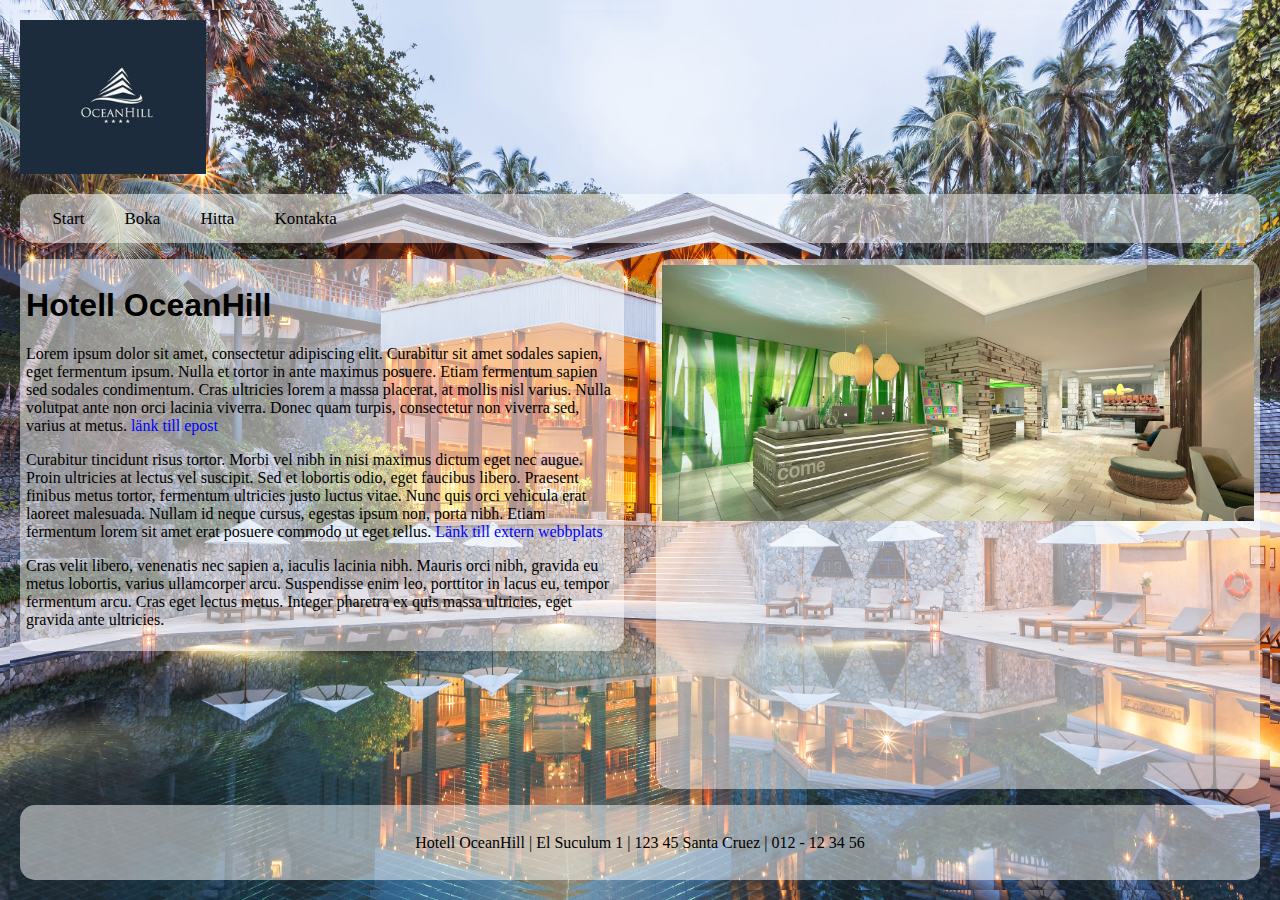
<file: index.html>
<!doctype html>
<html>

<head>
  <meta charset="utf-8" />
  <meta name="viewport" content="width=device-width, initial-scale=1.0">
  <title>testsida</title>
  <link rel="stylesheet" href="index-style.css" />
  <link rel="stylesheet" href="index.css" />

</head>





<body>


  <header>

    <img id="logga" src="loga.jpg" alt="HTML logga" />

  </header>
  <nav class="topnav" id="myTopnav">
    <a href="index.html" class="active">Start</a>
    <a href="boka.html">Boka</a>
    <a href="hitta.html">Hitta</a>
    <a href="kontakta.html">Kontakta</a>
  </nav>
  <section>

    <article>

      <h1> Hotell OceanHill</h1>
      <p>Lorem ipsum dolor sit amet, consectetur adipiscing elit. Curabitur sit amet sodales sapien, eget fermentum ipsum. Nulla et tortor in ante maximus posuere. Etiam fermentum sapien sed sodales condimentum. Cras ultricies lorem a massa placerat, at
        mollis nisl varius. Nulla volutpat ante non orci lacinia viverra. Donec quam turpis, consectetur non viverra sed, varius at metus. <a href="mailto:testadress@mail.com">länk till epost</a></p>

      <p>Curabitur tincidunt risus tortor. Morbi vel nibh in nisi maximus dictum eget nec augue. Proin ultricies at lectus vel suscipit. Sed et lobortis odio, eget faucibus libero. Praesent finibus metus tortor, fermentum ultricies justo luctus vitae. Nunc
        quis orci vehicula erat laoreet malesuada. Nullam id neque cursus, egestas ipsum non, porta nibh. Etiam fermentum lorem sit amet erat posuere commodo ut eget tellus. <a href="https://sv.wikipedia.org/wiki/Gorillor"
          target="_blank">Länk till extern webbplats</a>
      </p>
      <p>Cras velit libero, venenatis nec sapien a, iaculis lacinia nibh. Mauris orci nibh, gravida eu metus lobortis, varius ullamcorper arcu. Suspendisse enim leo, porttitor in lacus eu, tempor fermentum arcu. Cras eget lectus metus. Integer pharetra ex
        quis massa ultricies, eget gravida ante ultricies.</p>

    </article>
  </section>
  <aside>
    <img id="reception" src="reception.jpg" alt="HTML reception" />

  </aside>


  <footer>
    <p>Hotell OceanHill | El Suculum 1 | 123 45 Santa Cruez | 012 - 12 34 56</p>
  </footer>


</body>

</html>
</file>
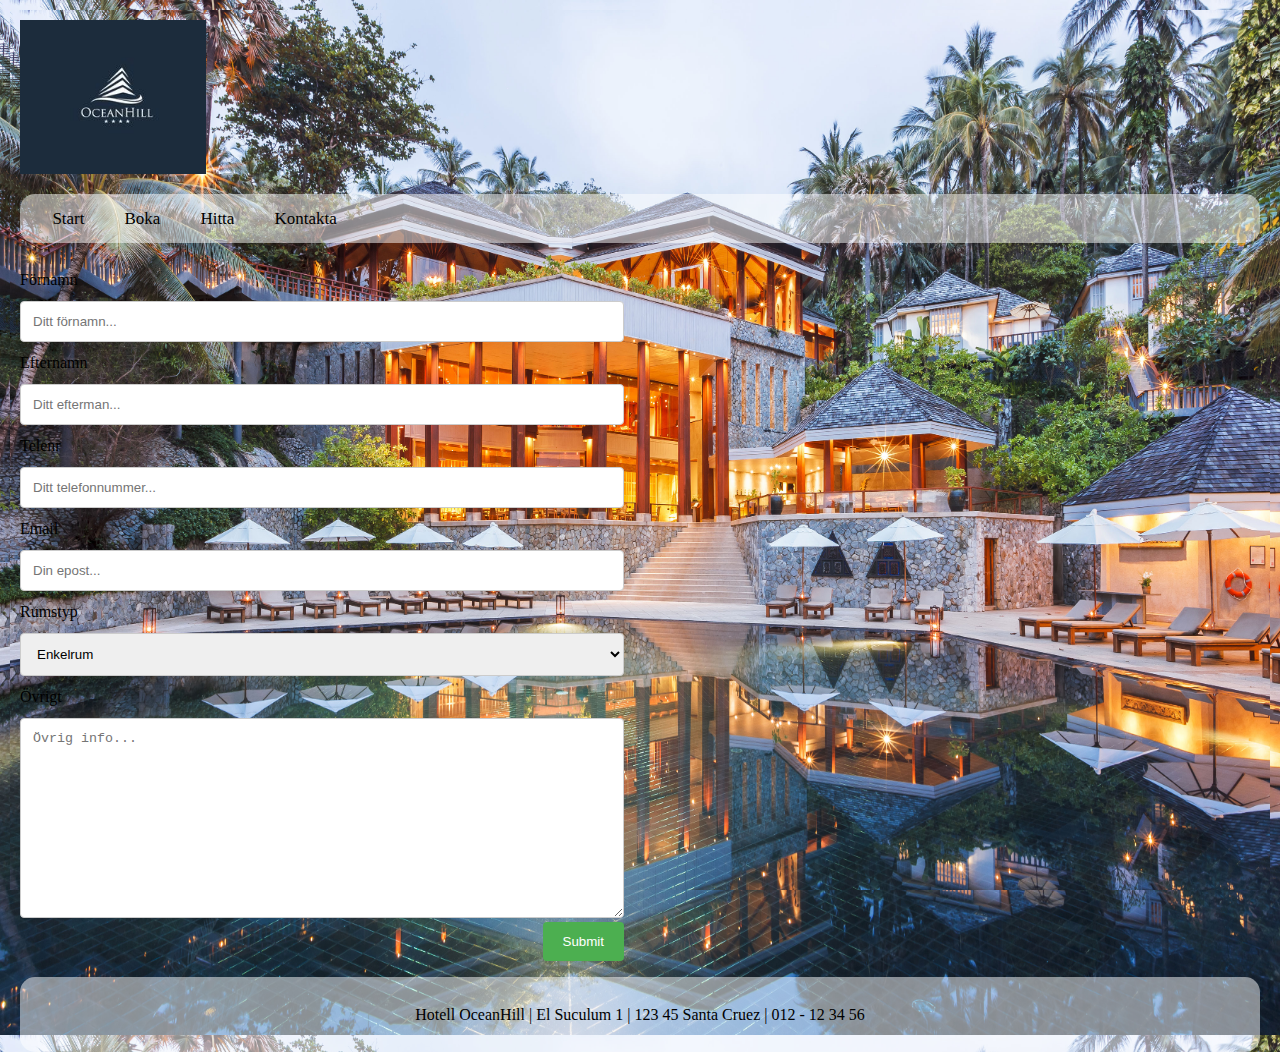
<file: boka.html>
<!doctype html>
<html>

<head>
  <meta charset="utf-8" />
  <meta name="viewport" content="width=device-width, initial-scale=1.0">
  <title>testsida</title>
  <link rel="stylesheet" href="index.css" />
  <link rel="stylesheet" href="index-style.css" />


</head>




<body>

  <header>

    <img id="logga" src="loga.jpg" alt="HTML logga" />

  </header>
  <nav class="topnav" id="myTopnav">
    <a href="index.html" >Start</a>
    <a href="boka.html" class="active">Boka</a>
    <a href="hitta.html" >Hitta</a>
    <a href="kontakta.html">Kontakta</a>
  </nav>
  <section>

    <div class="container">
      <form>
        <div class="row">
          <div class="col-25">
            <label for="fname">Förnamn</label>
          </div>
          <div class="col-75">
            <input type="text" id="fname" name="firstname" placeholder="Ditt förnamn...">
          </div>
        </div>
        <div class="row">
          <div class="col-25">
            <label for="lname">Efternamn</label>
          </div>
          <div class="col-75">
            <input type="text" id="lname" name="lastname" placeholder="Ditt efterman...">
          </div>
        </div>
        <div class="row">
          <div class="col-25">
            <label for="telephone">Telenr</label>
          </div>
          <div class="col-75">
            <input type="text" id="telephone" name="telephone" placeholder="Ditt telefonnummer...">
          </div>
        </div>
        <div class="row">
          <div class="col-25">
            <label for="email">Email</label>
          </div>
          <div class="col-75">
            <input type="text" id="email" name="email" placeholder="Din epost...">
          </div>
        </div>
        <div class="row">
          <div class="col-25">
            <label>Rumstyp</label>
          </div>
          <div class="col-75">
            <select id="typeroom" name="typeroom">
            <option value="enkel">Enkelrum</option>
            <option value="dubbel">Dubbelrum</option>
            <option value="suit">Suit</option>
          </select>
          </div>
        </div>
        <div class="row">
          <div class="col-25">
            <label for="subject">Övrigt</label>
          </div>
          <div class="col-75">
            <textarea id="subject" name="subject" placeholder="Övrig info..." style="height:200px"></textarea>
          </div>
        </div>
        <div class="row">
          <input type="submit" value="Submit">
        </div>
      </form>
    </div>

  </section>
  <aside>


  </aside>


  <footer>
    <p>Hotell OceanHill | El Suculum 1 | 123 45 Santa Cruez | 012 - 12 34 56</p>
  </footer>


</body>

</html>
</file>
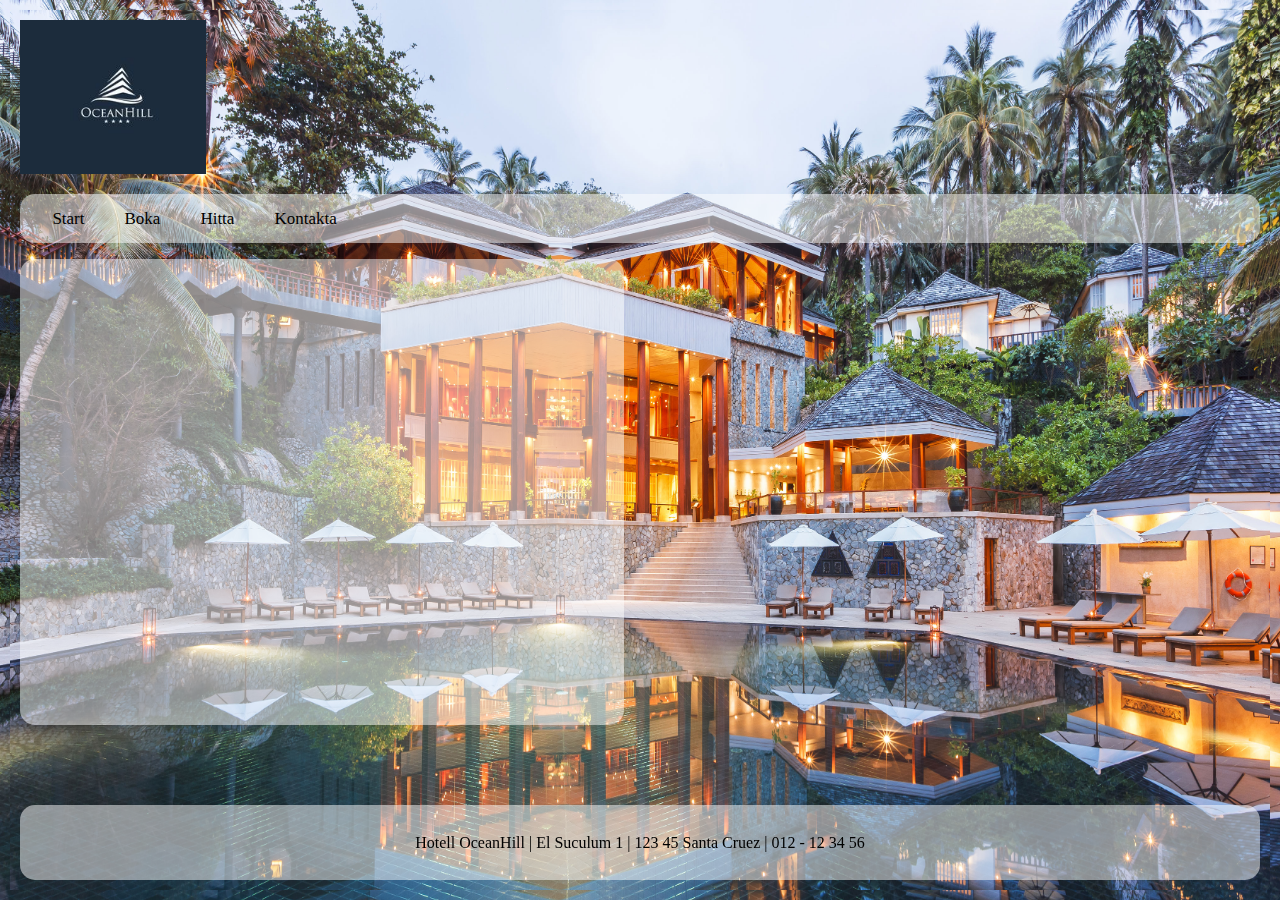
<file: hitta.html>
<!doctype html>
<html>

<head>
  <meta charset="utf-8" />
  <meta name="viewport" content="width=device-width, initial-scale=1.0">
  <title>testsida</title>
  <link rel="stylesheet" href="index.css" />
  <link rel="stylesheet" href="index-style.css" />

</head>

<body>
<header>
    <img id="logga" src="loga.jpg" alt="HTML logga" />
  </header>
  <nav class="topnav" id="myTopnav">
    <a href="index.html">Start</a>
    <a href="boka.html">Boka</a>
    <a href="hitta.html" class="active">Hitta</a>
    <a href="kontakta.html">Kontakta</a>

  </nav>
  <section>

    <article>
<iframe src="https://www.google.com/maps/embed?pb=!1m18!1m12!1m3!1d1752.9557395695258!2d-16.19035319182967!3d28.512310895616316!2m3!1f0!2f0!3f0!3m2!1i1024!2i768!4f13.1!3m3!1m2!1s0xc41ca3bbc687d13%3A0x7ba378f1722e0ddf!2s38129+El+Suculum%2C+Santa+Cruz+de+Tenerife%2C+Spanien!5e0!3m2!1ssv!2sse!4v1558442947637!5m2!1ssv!2sse" width="600" height="450" frameborder="0" style="border:0" allowfullscreen></iframe>
    </article>
  </section>
  <aside>

  </aside>


  <footer>
    <p>Hotell OceanHill | El Suculum 1 | 123 45 Santa Cruez | 012 - 12 34 56</p>
  </footer>


</body>

</html>
</file>
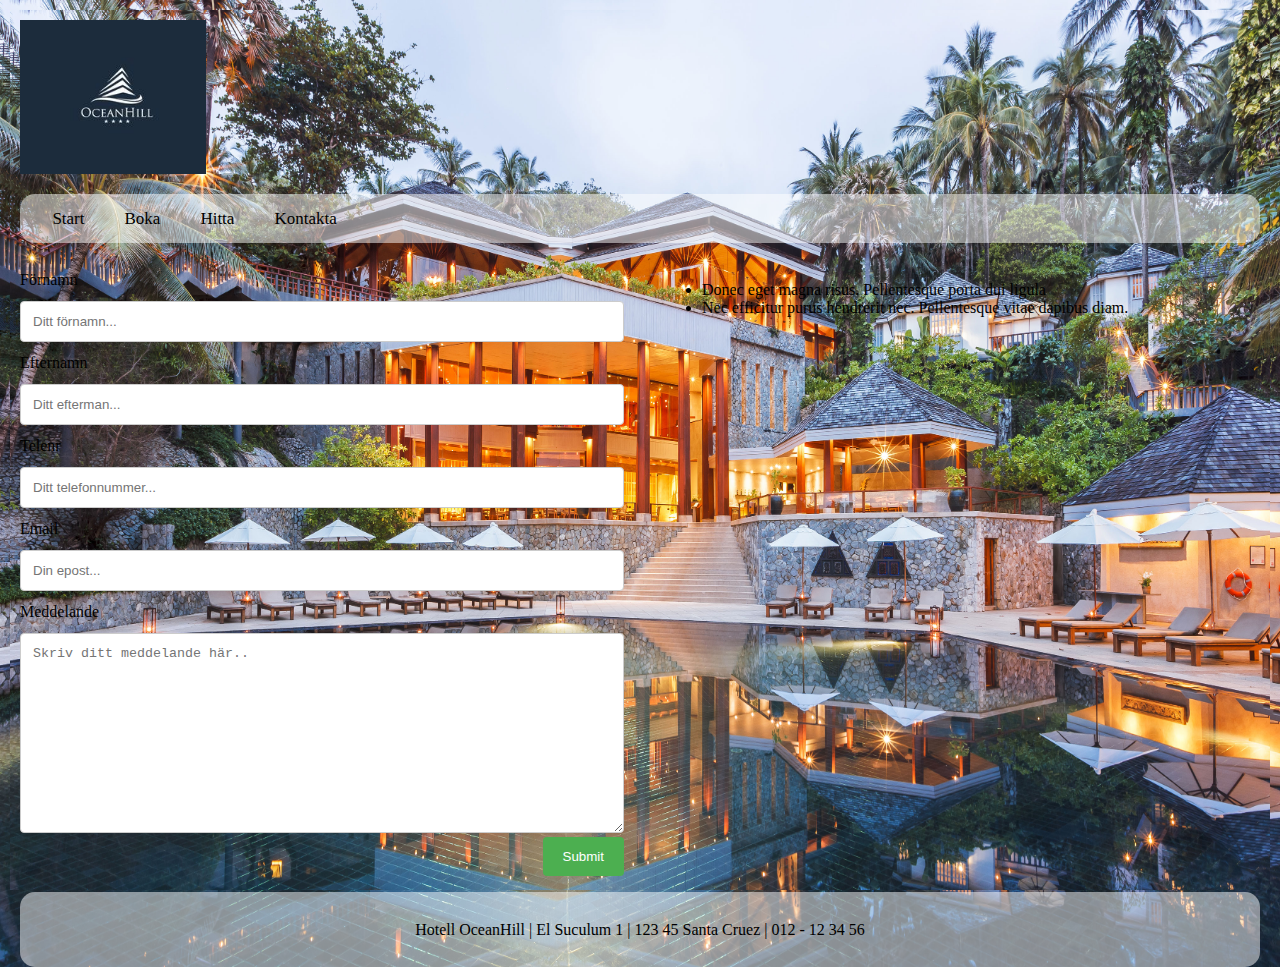
<file: kontakta.html>
<!doctype html>
<html>

<head>
  <meta charset="utf-8">
  <meta name="viewport" content="width=device-width, initial-scale=1">
  <title>Home</title>
  <link href="index.css" rel="stylesheet" />
  <link rel="stylesheet" href="index-style.css" />

</head>

<body>
  <header>
    <img id="logga" src="loga.jpg" alt="HTML logga" />
  </header>
  <nav class="topnav" id="myTopnav">
    <a href="index.html">Start</a>
    <a href="boka.html">Boka</a>
    <a href="hitta.html">Hitta</a>
    <a href="kontakta.html" class="active">Kontakta</a>
  </nav>
  <section>
    <div class="container">
      <form >
        <div class="row">
          <div class="col-25">
            <label for="frame">Förnamn</label>
          </div>
          <div class="col-75">
            <input type="text" id="frame" name="firstname" placeholder="Ditt förnamn...">
          </div>
        </div>
        <div class="row">
          <div class="col-25">
            <label for="lname">Efternamn</label>
          </div>
          <div class="col-75">
            <input type="text" id="lname" name="lastname" placeholder="Ditt efterman...">
          </div>
        </div>
        <div class="row">
          <div class="col-25">
            <label for="telephone">Telenr</label>
          </div>
          <div class="col-75">
            <input type="text" id="telephone" name="telephone" placeholder="Ditt telefonnummer...">
          </div>
        </div>
        <div class="row">
          <div class="col-25">
            <label for="email">Email</label>
          </div>
          <div class="col-75">
            <input type="text" id="email" name="email" placeholder="Din epost...">
          </div>
        </div>
        <div class="row">
          <div class="col-25">
            <label for="subject">Meddelande</label>
          </div>
          <div class="col-75">
            <textarea id="subject" name="subject" placeholder="Skriv ditt meddelande här.." style="height:200px"></textarea>
          </div>
        </div>
        <div class="row">
          <input type="submit" value="Submit">
        </div>
      </form>
    </div>
  </section>
  <aside>

    <ul>
      <li>
        Donec eget magna risus. Pellentesque porta dui ligula
      </li>
      <li>
        Nec efficitur purus hendrerit nec. Pellentesque vitae dapibus diam.
      </li>
    </ul>
  </aside>
  <footer>
    <p>Hotell OceanHill | El Suculum 1 | 123 45 Santa Cruez | 012 - 12 34 56</p>
  </footer>

</body>

</html>
</file>
<file: index-style.css>
article, aside, footer {
  background-color: #ddd;
  border-radius: 15px;
  padding: 1%;

}

h1, h2, h3 {
  font-family: "Montserrat", Arial, sans-serif;
}
body {
  display: grid;
  grid-template-columns: 1fr 1fr;
  grid-template-rows: auto auto 1fr;
  grid-template-areas: "header header" "nav nav" "section section " "aside aside" "footer footer ";
  grid-gap: .5em 1em

}

@media screen and (min-width:600px) {
  body {
    grid-template-columns: 1fr 1fr ;
    grid-template-areas: "header  header" "nav  nav" "section  aside" "footer  footer";
    grid-gap: 1em 2em
  }
}
article, aside, footer,nav {
  border-radius: 15px;
  padding: 1%;
}
nav a{
    border-radius: 15px;
}
header {
  grid-area: header
}

nav {
  grid-area: nav;
  background-color: rgba(255, 255, 255, .5)
}

section {
  grid-area: section
}

article {
  grid-area: article;
  background-color: rgba(255, 255, 255, .5)
}

aside {
  grid-area: aside;
  background-color: transparent
}

footer {
  grid-area: footer;
  background-color: rgba(255, 255, 255, .5);
  align-items: center;
  text-align: center;
}

@media screen and (max-width:600px) {
 body{
   grid-template-columns: 1fr 1fr;
   grid-template-areas: "header header"
   "section section" "aside aside" "footer footer";
   grid-gap: 1em 2em;
 }
}

img#logga{
 width: 15%
}

img#reception{
  width: 100%
}
.active {
    background-color: blue;
    color: white;
}
</file>
<file: index.css>
.container > div {
 display: flex;
 justify-content: center;
 align-items: center;
 font-size: 1em;
 color: #ffeead;
}

html, body {
 box-sizing: border-box;
 height: 100%;
 padding: 10px;
 margin: 0px;
 background-image: url("64.jpg");background-size: 100% 115%;
 mix-blend-mode: normal;

}

  a:link {
    color: blue;
    background-color: transparent;
    text-decoration: none;
  }



  .topnav a:hover {
    background-color: #ddd;
    color: black;
  }
  .topnav.responsive a {
    float: none;
    display: block;
    text-align: left;
  }
  .topnav {
      background-color: rgba(255, 255, 255, .5);
      color:black;
    }
    .topnav .icon {
        display: none;
    }

.topnav a {
    float: left;
    display: block;
    color: black;
    text-align: center;
    padding: 2px 20px;
    text-decoration: none;
    font-size: 17px;
}
@media screen and (max-width: 600px) {
  .topnav.responsive {position: relative;}
  .topnav.responsive a.icon {
    position: absolute;
    right: 6px;
    top: 6px;
  }
}

input[type=text], select, textarea{
  width: 100%;
  padding: 12px;
  border: 1px solid #ccc;
  border-radius: 4px;
  box-sizing: border-box;
  resize: vertical;
}

label {
  padding: 12px 12px 12px 0;
  display: inline-block;
}

input[type=submit] {
  background-color: #4CAF50;
  color: white;
  padding: 12px 20px;
  border: none;
  border-radius: 4px;
  cursor: pointer;
  float: right;
}

@media (max-width: 600px) {
  .col-25, .col-75, input[type=submit] {
    width: 100%;
    margin-top: 0;
  }
}

@media screen and (min-width: 600px) {
  body {
    grid-template-columns: 1fr 1fr;
    grid-template-areas: "header  header" "nav  nav" "section  aside" "footer  footer";
    grid-gap: 1em 2em;
  }
}
aside {
  background-color: #ddd;
  grid-area: aside;
    background-color: rgba(255, 255, 255, 0.5);
}

footer {
  background-color: #ddd;
  grid-area: footer;
    background-color: rgba(255, 255, 255, 0.5);
}

article {
  background-color: #ddd;
  grid-area: article;
  background-color: rgba(255, 255, 255, 0.5);
}
</file>
